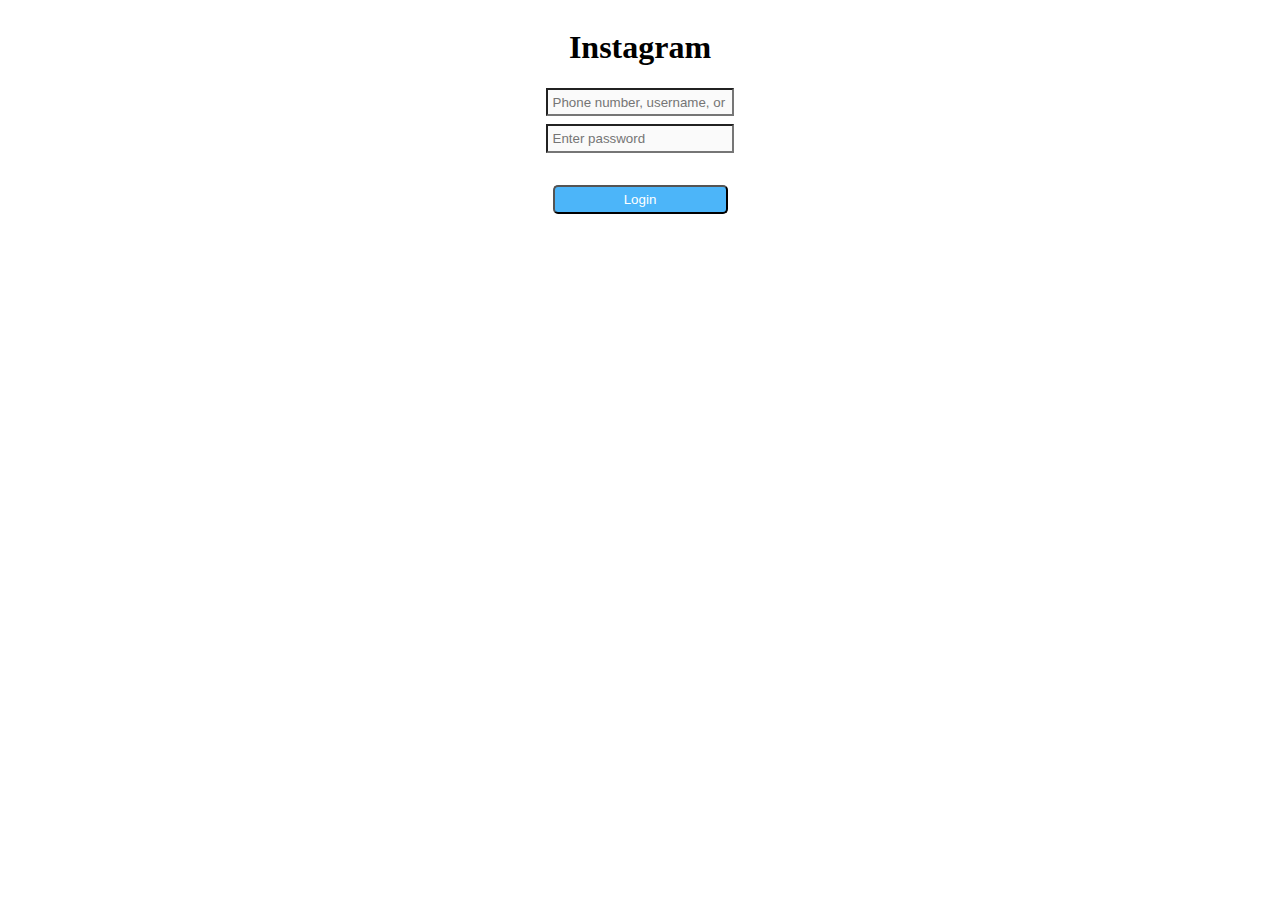
<file: index.html>
<!DOCTYPE html>
<html lang="en">
  <head>
    <meta charset="UTF-8" />
    <meta http-equiv="X-UA-Compatible" content="IE=edge" />
    <meta name="viewport" content="width=device-width, initial-scale=1.0" />
    <link rel="stylesheet" href="index.css" />
    <title>Multigram</title>
  </head>
  <body>
    <!-- <h1>Landing Page</h1> -->
    <main>
      <h1>Instagram</h1>

      <div class="form">
        <input
          class="username"
          type="text"
          placeholder="Phone number, username, or email"
        />
        <input class="password" type="password" placeholder="Enter password" />

        <button class="text-primary" type="submit">Login</button>
      </div>
    </main>

    <script src="script.js"></script>
  </body>
</html>
</file>
<file: index.css>
main {
  text-align: center;
  /* border: 1px solid red; */
  display: flex;
  flex-direction: column;
  justify-content: center;
  align-items: center;
}

.form {
  display: flex;
  flex-direction: column;
  width: 50%;
  align-items: center;
}

.username {
  margin-bottom: 0.5rem;
}

.password {
  margin-bottom: 2rem;
}

.text-primary {
  /* --bs-text-opacity: 1; */
  background-color: hsl(203.58deg 93.51% 63.73%);
  color: white;
  padding: 0.3rem;
  border-radius: 5px;
}

input {
  background-color: hsl(0deg 0% 98.04%);
  padding: 0.3rem;
}

input,
button {
  width: 175px;
}
</file>
